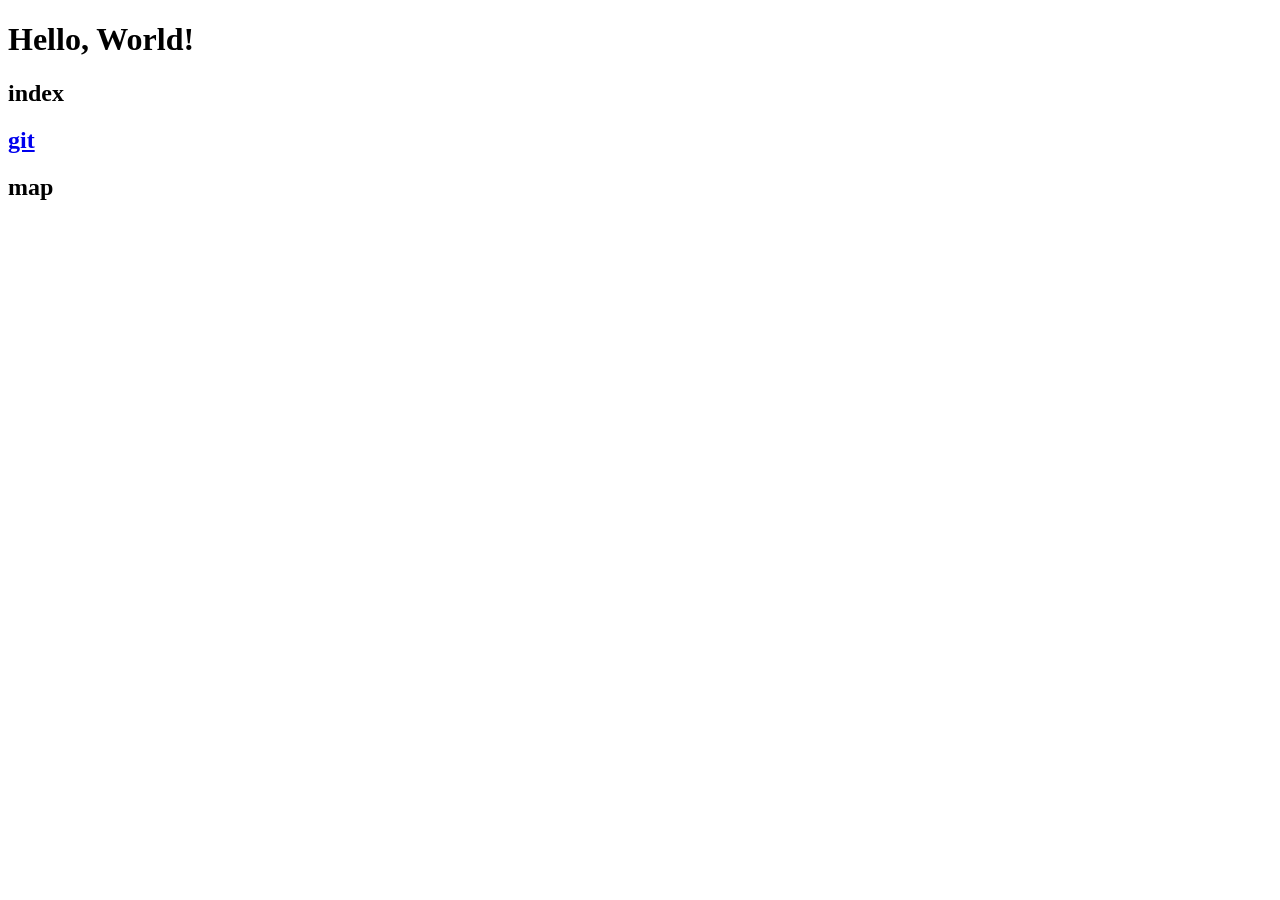
<file: hosts/relay/nginx/site/index.html>
<!DOCTYPE html>
<html>
<head>
    <meta charset="UTF-8"/>
    <title>Hello World</title>
</head>

<body>
<h1>Hello, World!</h1>

<h2>index</h2>
<h2><a href="git.xiej.dev">git</a></h2>
<h2>map</h2>

</body>
</html>
</file>
